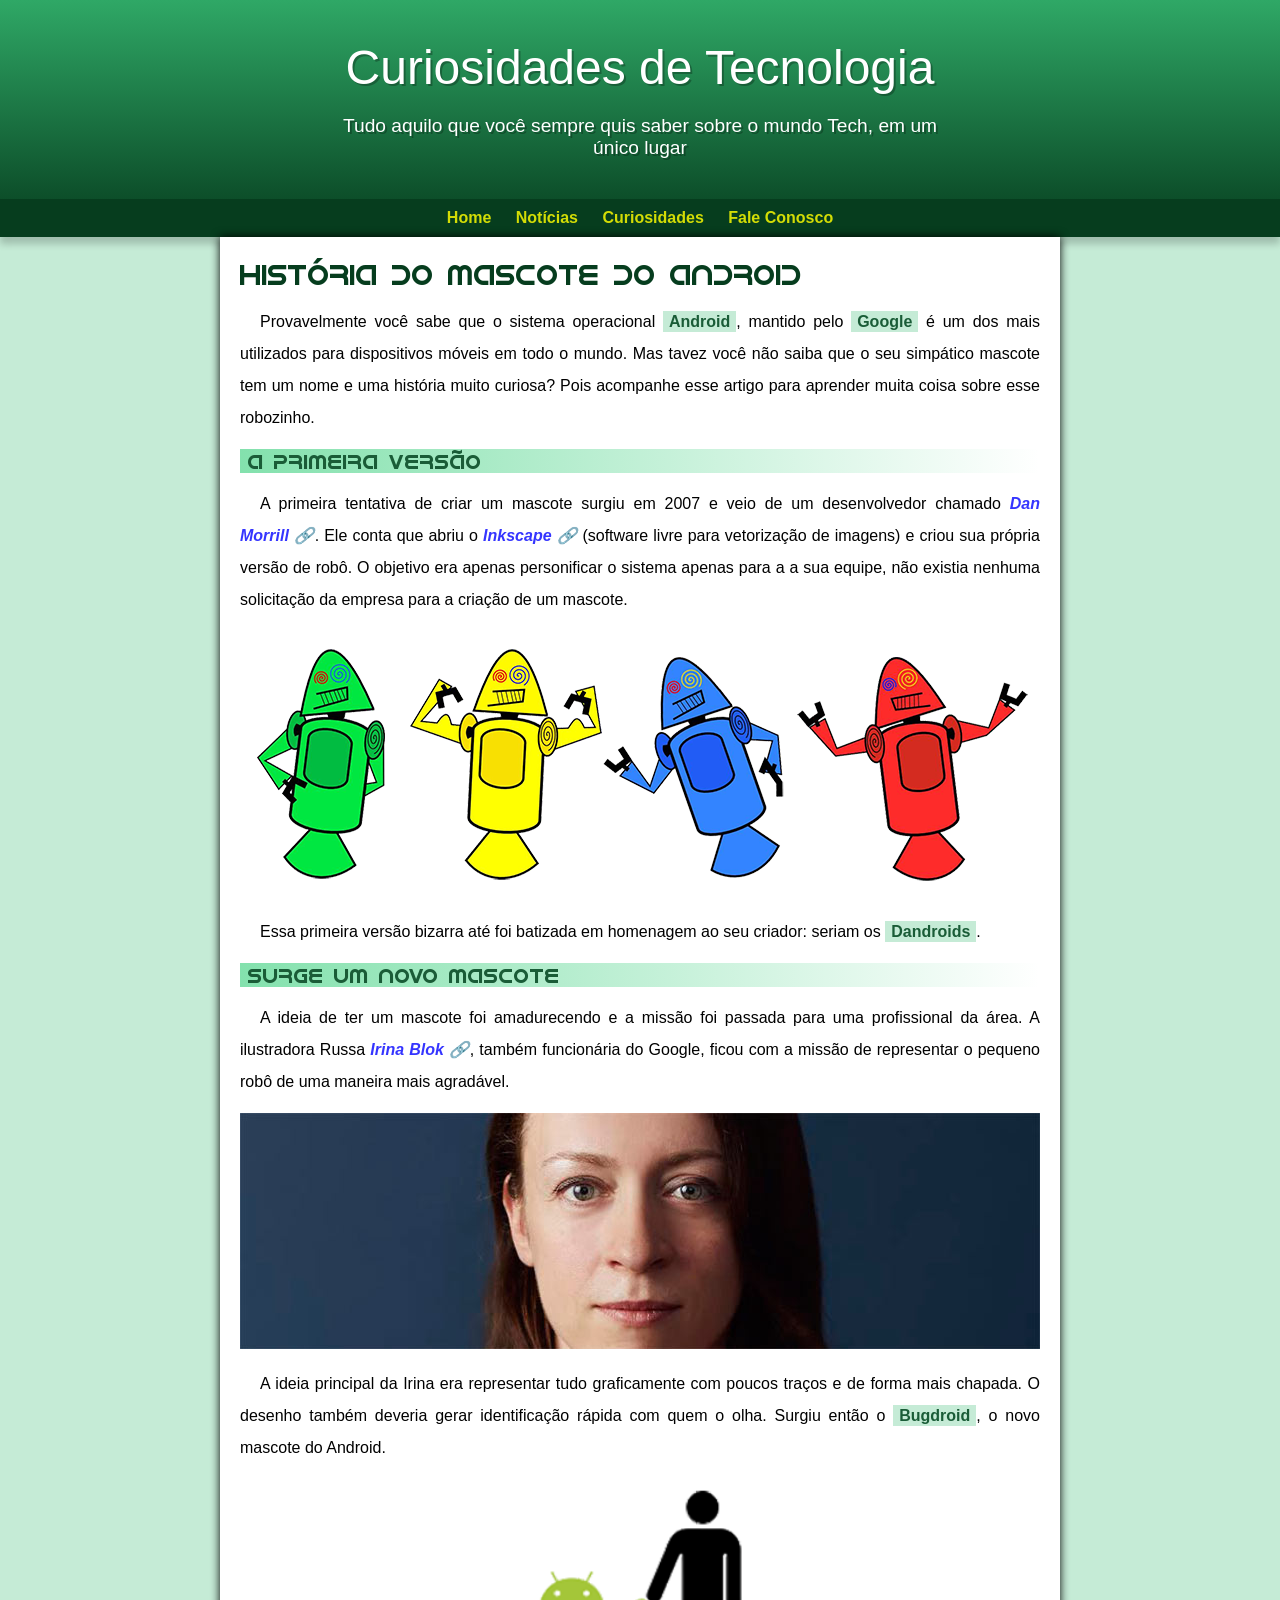
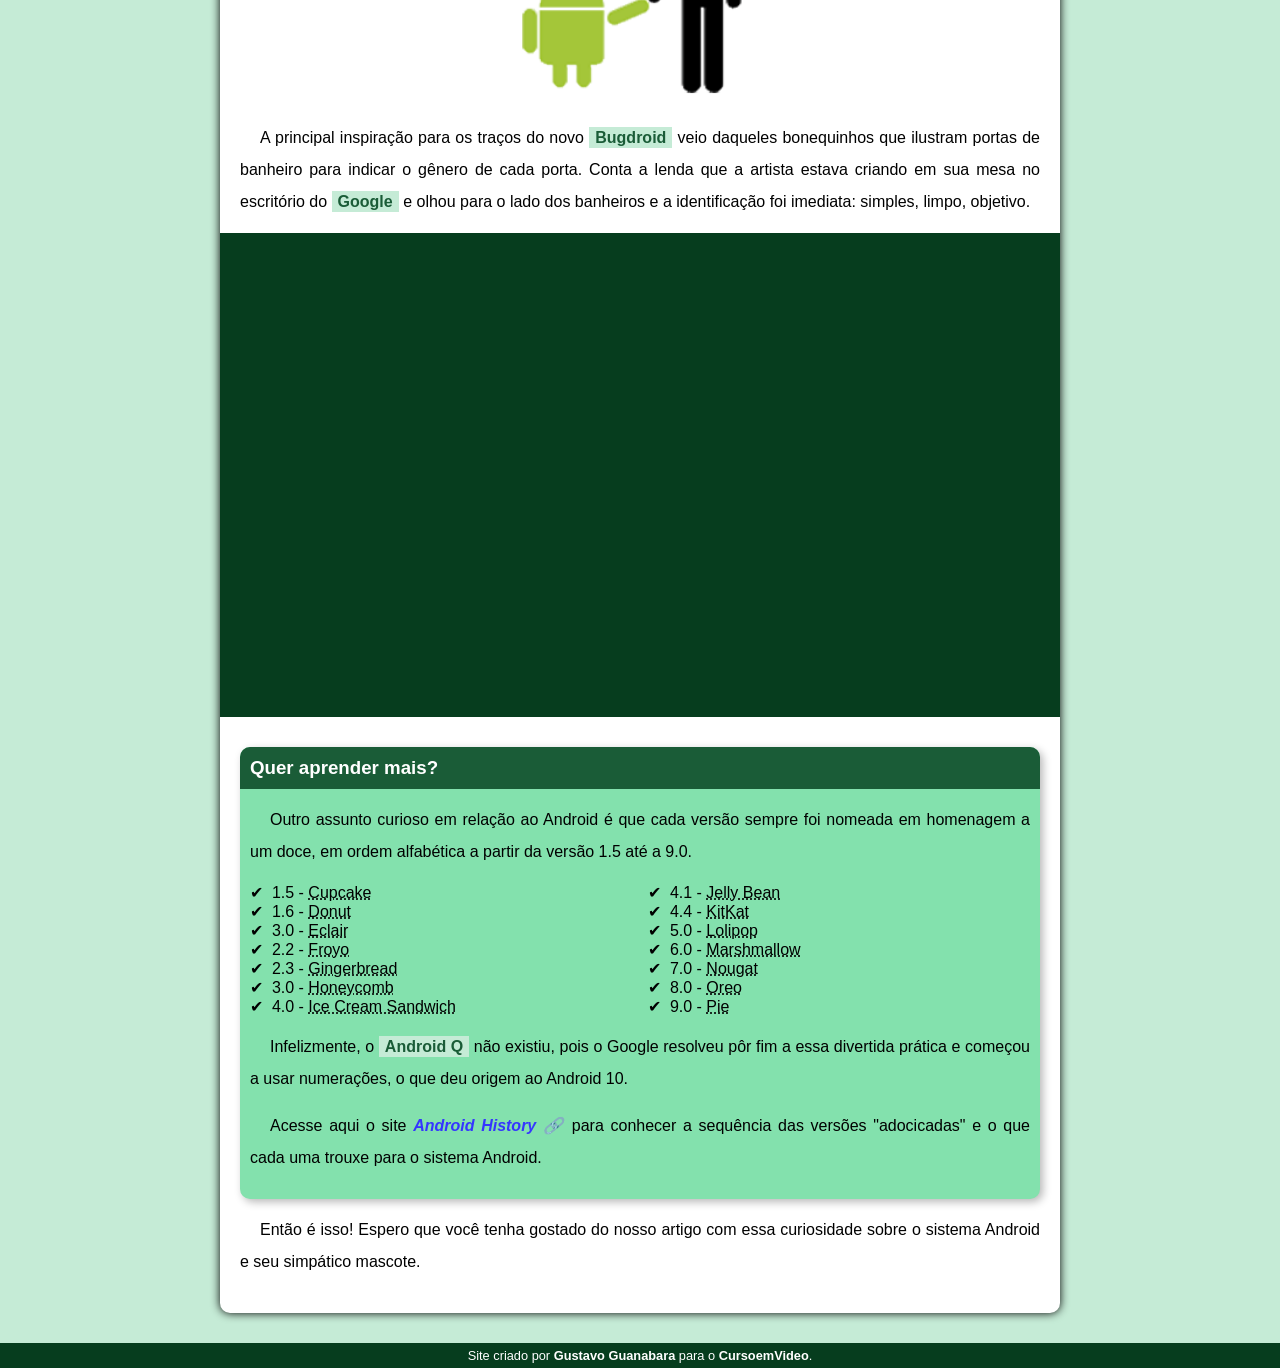
<file: index.html>
<!DOCTYPE html>
<html lang="pt-br">
<head>
    <meta charset="UTF-8">
    <meta name="viewport" content="width=device-width, initial-scale=1.0">
    <title>Como surgiu o mascote do Android</title>
    <link rel="shortcut icon" href="imagens/favicon.ico" type="image/x-icon">
    <link rel="stylesheet" href="estilo/style.css">
</head>
<body>
    <header>
        <h1>Curiosidades de Tecnologia</h1>
        <p>
            Tudo aquilo que você sempre quis saber sobre o mundo Tech, em um único lugar
        </p>
        <nav>
            <ul>
                <a href="home.html">Home</a>
                <a href="noticias.html">Notícias</a>
                <a href="curiosidades.html">Curiosidades</a>
                <a href="fale_conosco.html">Fale Conosco</a>
            </ul>
        </nav>
    </header>

    <main>
        <article>
            <h1>História do Mascote do Android</h1>
            <p>
                Provavelmente você sabe que o sistema operacional <strong>Android</strong>, mantido pelo <strong>Google</strong> é um dos mais utilizados para dispositivos móveis em todo o mundo. Mas tavez você não saiba que o seu simpático mascote tem um nome e uma história muito curiosa? Pois acompanhe esse artigo para aprender muita coisa sobre esse robozinho.
            </p>
            
            <h2>A primeira versão</h2>
            <p>
                A primeira tentativa de criar um mascote surgiu em 2007 e veio de um desenvolvedor chamado <a href="https://androidcommunity.com/dan-morrill-shows-us-the-android-mascot-that-almost-was-20130103/" target="_blank" class="externo">Dan Morrill</a>. Ele conta que abriu o <a href="https://inkscape.org/pt-br/" target="_blank" class="externo">Inkscape</a> (software livre para vetorização de imagens) e criou sua própria versão de robô. O objetivo era apenas personificar o sistema apenas para a a sua equipe, não existia nenhuma solicitação da empresa para a criação de um mascote.
            </p>
            
            <picture> <!--picture, source media para colocar uma imagem menor para ficar responsivel-->
                <source media="(max-width: 670px)" srcset="imagens/dan-droids-pq.png">
                <img src="imagens/dan-droids.png" alt="Primeiro mascote do Android">
            </picture>
            <p>
                Essa primeira versão bizarra até foi batizada em homenagem ao seu criador: seriam os <strong>Dandroids</strong>.
            </p>
            
            <h2>Surge um novo mascote</h2>
            <p> <!--target blank para abrir o link em uma aba nova-->
                A ideia de ter um mascote foi amadurecendo e a missão foi passada para uma profissional da área. A ilustradora Russa <a href="https://www.irinablok.com/android" target="_blank" class="externo">Irina Blok</a>, também funcionária do Google, ficou com a missão de representar o pequeno robô de uma maneira mais agradável.
            </p>
            
            <picture> <!--picture, source media para colocar uma imagem menor para ficar responsivel-->
                <source media="(max-width: 670px)" srcset="imagens/irina-blok-pq.jpg">
                <img src="imagens/irina-blok.jpg" alt="Irina blok, criadora do Bugdroid">
            </picture>
            <p>
                A ideia principal da Irina era representar tudo graficamente com poucos traços e de forma mais chapada. O desenho também deveria gerar identificação rápida com quem o olha. Surgiu então o <strong>Bugdroid</strong>, o novo mascote do Android.
            </p>
            
            <img src="imagens/bugdroid.png" alt="Bugdroid" class="pequena">
            <p>
                A principal inspiração para os traços do novo <strong>Bugdroid</strong> veio daqueles bonequinhos que ilustram portas de banheiro para indicar o gênero de cada porta. Conta a lenda que a artista estava criando em sua mesa no escritório do <strong>Google</strong> e olhou para o lado dos banheiros e a identificação foi imediata: simples, limpo, objetivo.
            </p>
        
            <div class="video">
                <iframe width="560" height="315" src="https://www.youtube.com/embed/l2UDgpLz20M?si=Dt_UzznR7v4P2bnz" title="YouTube video player" frameborder="0" allow="accelerometer; autoplay; clipboard-write; encrypted-media; gyroscope; picture-in-picture; web-share" referrerpolicy="strict-origin-when-cross-origin" allowfullscreen></iframe>
            </div>

            <aside>
                <h3>Quer aprender mais?</h3>
                <p>
                    Outro assunto curioso em relação ao Android é que cada versão sempre foi nomeada em homenagem a um doce, em ordem alfabética a partir da versão 1.5 até a 9.0.
                </p>

                <div class="lista-em-colunas">
                    <ul> <!-- ul li para criar listas com simbolos, tag abbr para criar legenda ao passar o mouse na palavra-->
                        <li>1.5 - <abbr title="Bolo de Copo">Cupcake</abbr></li>
                        <li>1.6 - <abbr title="Rosquinha">Donut</abbr></li>
                        <li>3.0 - <abbr title="Bomba">Eclair</abbr></li>
                        <li>2.2 - <abbr title="Iogurte Congelado">Froyo</abbr></li>
                        <li>2.3 - <abbr title="Biscoito de Gengibre">Gingerbread</abbr></li>
                        <li>3.0 - <abbr title="Favo de Mel">Honeycomb</abbr></li>
                        <li>4.0 - <abbr title="Sanduíche de Sorvete">Ice Cream Sandwich</abbr></li>
                        <li>4.1 - <abbr title="Jujuba">Jelly Bean</abbr></li>
                        <li>4.4 - <abbr title="KitKat">KitKat</abbr></li>
                        <li>5.0 - <abbr title="Pirulito">Lolipop</abbr></li>
                        <li>6.0 - <abbr title="Marshmallow">Marshmallow</abbr></li>
                        <li>7.0 - <abbr title="Torrone">Nougat</abbr></li>
                        <li>8.0 - <abbr title="Oreo">Oreo</abbr></li>
                        <li>9.0 - <abbr title="Torta">Pie</abbr></li>
                    <ul>
                </div>
                
                <p>
                    Infelizmente, o <strong>Android Q</strong> não existiu, pois o Google resolveu pôr fim a essa divertida prática e começou a usar numerações, o que deu origem ao Android 10.
                </p>
                
                <p> <!--target blank para abrir o link em uma aba nova -->
                    Acesse aqui o site <a href="https://www.android.com/intl/en_uk/history/#/donut" target="_blank" class="externo">Android History</a> para conhecer a sequência das versões "adocicadas" e o que cada uma trouxe para o sistema Android.
                </p>
            </aside>
        
                <p>
                    Então é isso! Espero que você tenha gostado do nosso artigo com essa curiosidade sobre o sistema Android e seu simpático mascote.
                </p>
            
        </article>
    </main>
    <footer> <!--target blank para abrir o link em uma aba nova-->
        Site criado por <a href="https://github.com/gustavoguanabara" target="_blank">Gustavo Guanabara</a> para o <a href="https://www.youtube.com/c/CursoemV%C3%ADdeo" target="_blank">CursoemVideo</a>.
    </footer>
</body>
</html>
</file>
<file: estilo/style.css>
@charset "UTF-8";

@font-face { /*importar fonte baixada*/
    font-family: 'android';
    src: url('../fontes/idroid.otf') format('opentype');
    font-weight: normal;
	font-style: normal;
}

@import url('https://fonts.googleapis.com/css2?family=Bebas+Neue&display=swap'); /*importar fonte do google fotos*/

:root { /*criar variáveis em css*/
    --cor0: #c5ebd6;
    --cor1: #83e1ad;
    --cor2: #3ddc84;
    --cor3: #2fa866;
    --cor4: #1a5c37;
    --cor5: #063d1e;

    --fonte-padrao: Arial, Verdana, Helvetica, sans-serif;
    --fonte-destaque: 'Bebas Neue', sans-serif;
    --fonte-android: 'android', sans-serif;
}

* { /*configuração global do site*/
    margin: 0px;
    padding: 0px;
}

body {
    background-color: var(--cor0);
    font-family: var(--fonte-padrao);
}

a.externo::after {
    content: '\00A0\1f517';
}

header {
    background-image: linear-gradient(to bottom, var(--cor3), var(--cor5));
    text-align: center;
    min-height: 150px;
    padding-top: 40px;
}

header > h1 {
    color: white;
    font-family: var(--fonte-destaque);
    font-size: 3em;
    font-weight: normal;
    margin-bottom: 20px;
    text-shadow: 2px 2px 0px rgba(0, 0, 0, 0.267);
}

header > p {
    font-family: var(--fonte-padrao);
    font-size: 1.2em;
    color: white;
    max-width: 600px;
    margin: auto;
    padding-bottom: 40px;
    padding-left: 10px;
    padding-right: 10px;
    text-shadow: 2px 2px 0px rgba(0, 0, 0, 0.267);
}

nav {
    background-color: var(--cor5);
    padding: 10px;
    box-shadow: 0px 7px 7px rgba(0, 0, 0, 0.192);
}

nav a {
    padding: 10px;
    text-decoration: none;
    border-radius: 5px;
    color: rgba(255, 255, 0, 0.824);
    font-weight: bold;
    transition-duration: 0.5s;
}

nav a:hover { /*passar o mouse e mudar de cor*/
    background-color: var(--cor3);
    color: var(--cor5);
}

main {
    min-width: 320px; /*min largura para manter o site responsivel*/
    max-width: 800px; /*max largura para manter o site responsivel*/
    margin: auto; /*para centralizar o conteudo principal*/
    margin-bottom: 30px;
    padding: 20px;
    background-color: white;
    box-shadow: 0px 0px 10px rgb(0, 0, 0.418);
    border-bottom-left-radius: 10px;
    border-bottom-right-radius: 10px;

}

main h1 {
    color: var(--cor5);
    font-family: var(--fonte-android);
    font-weight: normal;
    font-size: 1.8em;
}

main h2 {
    font-family: var(--fonte-android);
    color: var(--cor4);
    font-size: 1.3em;
    font-weight: normal;
    background-image: linear-gradient(to right, var(--cor1), transparent);
    padding-left: 8px;
}

main p {
    margin: 15px 0px;
    text-align: justify;
    text-indent: 20px;
    font-size: 1em;
    line-height: 2em; /*altura entre linha do paragrafo*/
}

main strong {
    color: var(--cor4);
    font-weight: bold;
    background-color: var(--cor0);
    padding: 2px 6px;
}

main a {
    color: rgb(53, 53, 255);
    text-decoration: none;
    font-weight: bold;
    font-style: italic;

}

main a:hover {
    text-decoration: underline;
    color: rgba(53, 53, 255, 0.68);
}

main img {
    width: 100%; /*manter a largura da imagem a 100%*/
}

main img.pequena {
    max-width:350px; /*manter a largura da imagem ate 350px*/
    display: block;
    margin: auto;
}

div.video {
    background-color: var(--cor5);
    margin: 0px -20px 30px -20px;
    padding: 20px;

    /*config para centralizar o video do youtube*/
    padding-bottom: 58%;
    position: relative;
}
    /*config para centralizar o video do youtube*/
div.video > iframe { 
    position: absolute;
    top: 5%;
    left: 5%;
    width: 90%;
    height: 90%;
}

aside {
    background-color: var(--cor1);
    padding: 10px;
    border-radius: 10px;
    box-shadow: 3px 3px 8px rgba(0, 0, 0, 0.281);
}

aside h3 {
    background-color: var(--cor4);
    color: white;
    padding: 10px;
    margin: -10px -10px 0px -10px;
    border-radius: 10px 10px 0px 0px;
}

aside ul { /* Configurações de colunas apenas para a lista */
    list-style-type: '\2714\00A0\00A0';
    list-style-position: inside;
}

div.lista-em-colunas { /* Configuração de colunas apenas para a lista */
    columns: 2;
    -webkit-columns: 2;
    -moz-columns: 2;
}


footer {
    background-color: var(--cor5);
    color: white;
    font-size: 0.8em;
    text-align: center;
    padding: 5px;
}

footer a {
    color: white;
    font-weight: bolder;
    text-decoration: none;
}

footer a:hover {
    text-decoration: underline;
    color:rgb(53, 53, 255);
}
</file>
